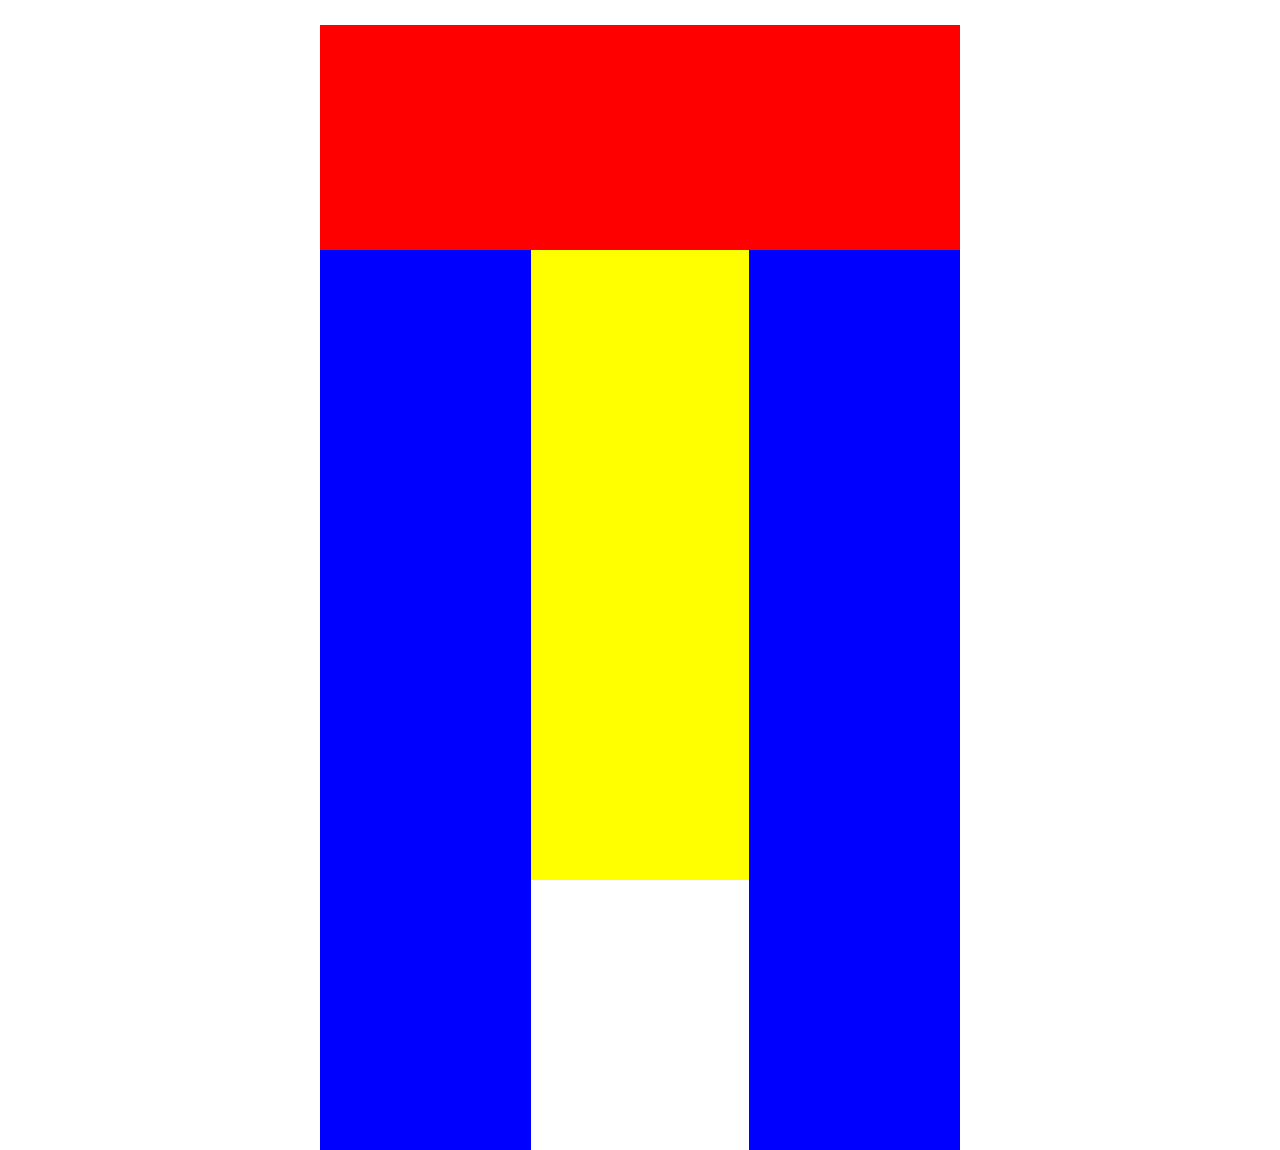
<file: first/index.html>
<!DOCTYPE html>
<html>
<head>
	<title>firstpng</title>
	<link rel="stylesheet" type="text/css" href="style.css">
</head>
<body>
<header class="box top"></header>
<div class="box left"></div>
<div class="box middle"></div>
<div class="box right"></div>
<footer class="box bottom"></footer>
</body>
</html>
</file>
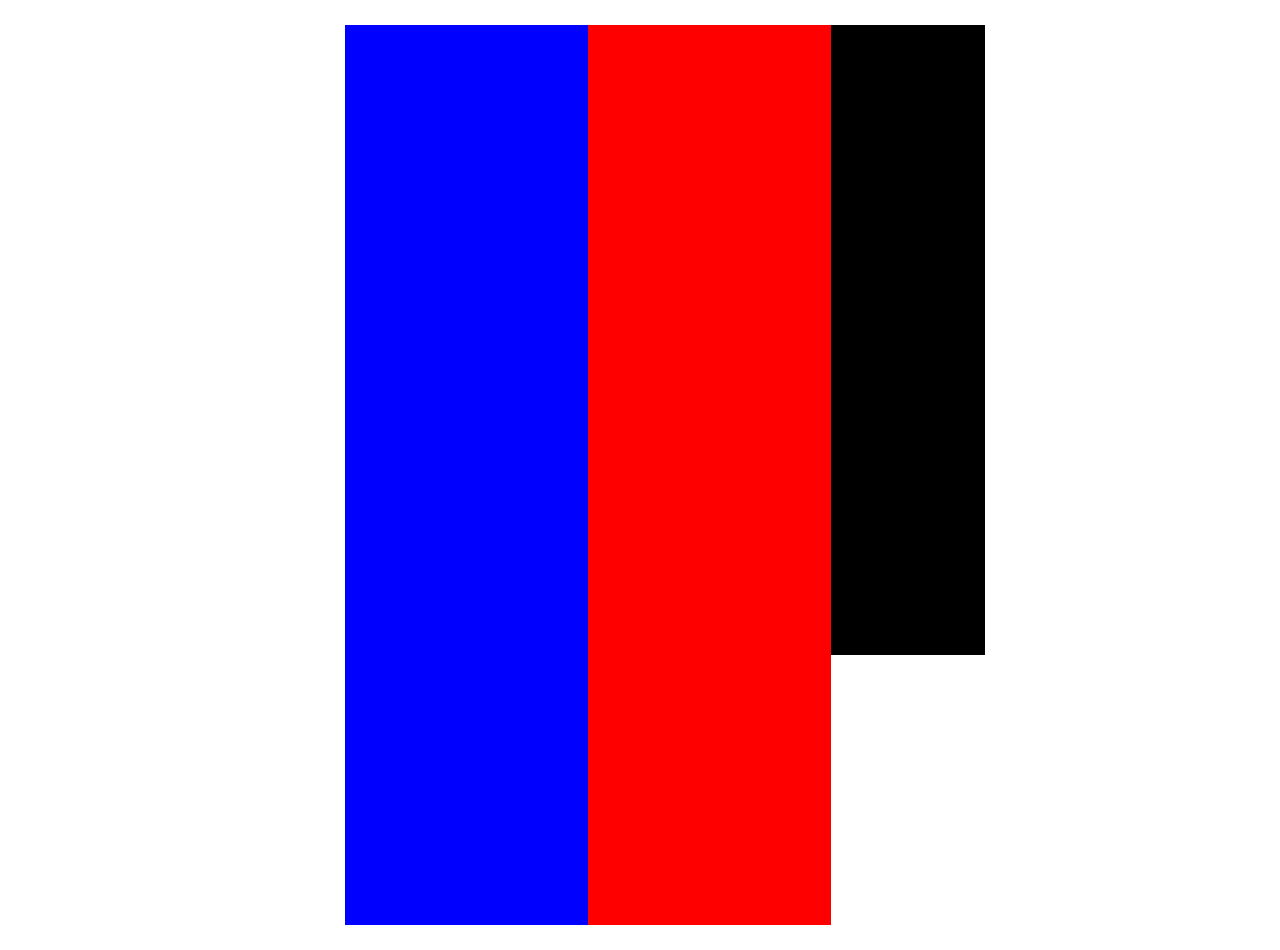
<file: second/index.html>
<!DOCTYPE html>
<html>
<head>
	<link rel="stylesheet" type="text/css" href="style.css">
	<title></title>
</head>
<body>
<div class="box left"></div>
<div class="box middle"></div>
<div class="box right">
	<div class="box upper"></div>
	<div class="box image"></div>
</div>
</body>
</html>
</file>
<file: first/style.css>
html, body {
	width: 100%;
	height: 100%;
	margin-top: 25px;
}
body {
	width: 50%;
	margin: auto;
}
.top {
	width: 100%;
	height: 25%;
	background-color: red;
	clear: both;
}
.left {
	width: 33%;
	height: 100%;
	float: left;
	background-color: blue;
}
.middle {
	width: 34%;
	height: 70%;
	background-color: yellow;
	float: left;
}
.right {
	width: 33%;
	height: 100%;
	float: left;
	background-color: blue;
}
.bottom {
	height: 30%;
	width: 34%;
	margin: 300px 34% 30% 33%;
	background-color: green;
}
</file>
<file: second/style.css>
html{
	width: 100%;
	height: 100%;
	margin: 25px;
}
body{
	width: 50%;
	height: 100%;
	margin: auto;
}
.left{
	float: left;
	background-color: blue;
	width: 38%;
	height: 100%;
}
.middle{
	float: left;
	background-color: red;
	width: 38%;
	height: 100%;
}
.right{
	width: 24%;
	height: 100%;
	float: left;
}
.upper{
	float: left;
	width: 100%;
	height: 70%;
	background-color: black;
}
.image{
	float: left;
	width: 100%;
	height: 30%;
	background-image: url(http://www.skillsofmen.com/wp-content/uploads/2013/02/cafe-racer-helmet1.jpeg);
	background-size: 100%; /*image set horizontally, background-size automatically tiled image*/
	background-repeat: repeat-y;
}
</file>
